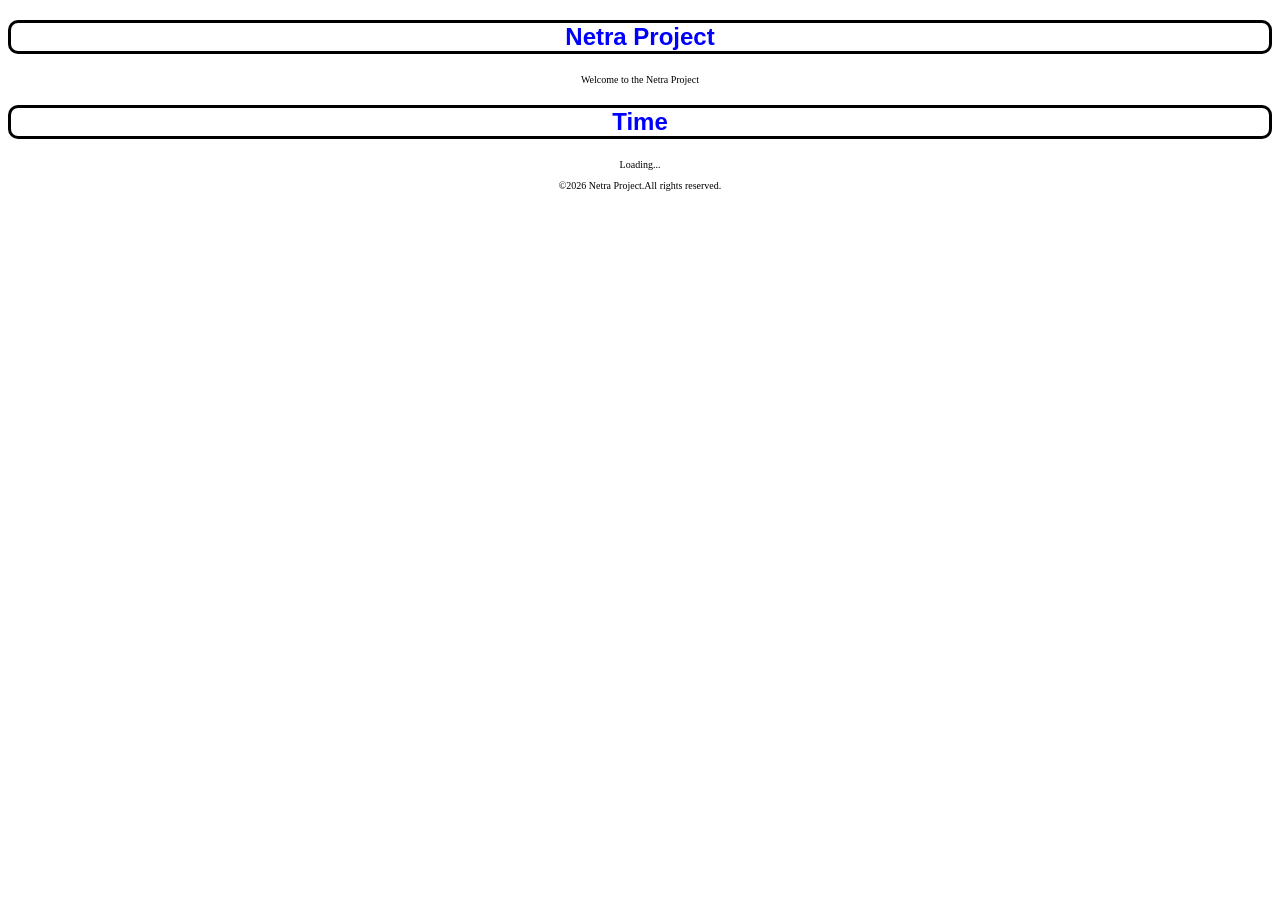
<file: index.html>
<!DOCTYPE html>
<html lang="en">
<head>
   <link rel="stylesheet" href="style.css">
</head>
<body>
    <header>
        <h2>Netra Project</h2>
    </header>
    <main>
        <p>Welcome to the Netra Project</p>
        <h2>Time</h2>
        <p id="current time">Loading...</p>
    </main>
    <footer>
        <p>&copy;2026 Netra Project.All rights reserved.</p>
    </footer>
</body>
</html>
</file>
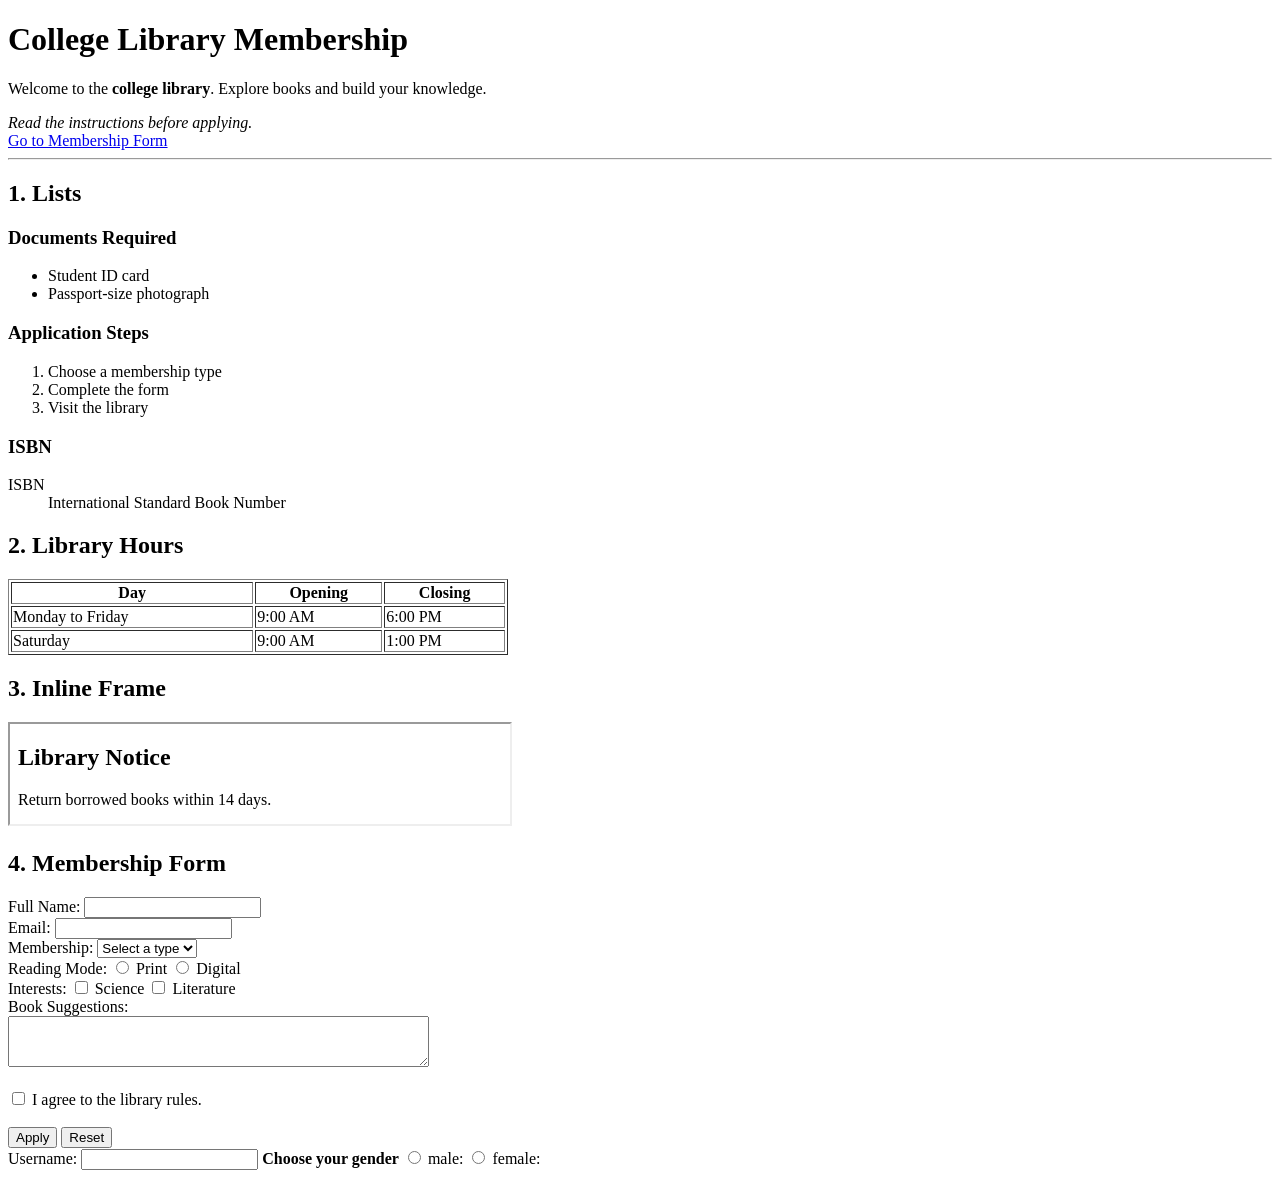
<file: Library Membership.html>
<!DOCTYPE html>
<html>
<head>
    <title>College Library Membership</title>
</head>
<body>

    <h1>College Library Membership</h1>

    <p>Welcome to the <strong>college library</strong>.
    Explore books and build your knowledge.</p>

    <em>Read the instructions before applying.</em>
    <br>

    <a href="#membership">Go to Membership Form</a>

    <hr>

    <h2>1. Lists</h2>

    <h3>Documents Required</h3>

    <ul>
        <li>Student ID card</li>
        <li>Passport-size photograph</li>
    </ul>

    <h3>Application Steps</h3>

    <ol>
        <li>Choose a membership type</li>
        <li>Complete the form</li>
        <li>Visit the library</li>
    </ol>

    <h3>ISBN</h3>

    <dl>
        <dt>ISBN</dt>
        <dd>International Standard Book Number</dd>
    </dl>

    <h2>2. Library Hours</h2>

    <table border="1" width="500">

        <tr>
            <th>Day</th>
            <th>Opening</th>
            <th>Closing</th>
        </tr>

        <tr>
            <td>Monday to Friday</td>
            <td>9:00 AM</td>
            <td>6:00 PM</td>
        </tr>

        <tr>
            <td>Saturday</td>
            <td>9:00 AM</td>
            <td>1:00 PM</td>
        </tr>

    </table>

    <h2>3. Inline Frame</h2>

    <iframe
        title="Library notice"
        srcdoc="<h2>Library Notice</h2><p>Return borrowed books within 14 days.</p>"
        width="500"
        height="100">
    </iframe>

    <h2>4. Membership Form</h2>

    <form id="membership">

        <label for="fullname">Full Name:</label>
        <input type="text" id="fullname" name="fullname" required>
        <br>

        <label for="email">Email:</label>
        <input type="email" id="email" name="email" required>
        <br>

        <label for="membershiptype">Membership:</label>

        <select id="membershiptype" name="membershiptype">
            <option value="">Select a type</option>
            <option value="student">Student</option>
            <option value="faculty">Faculty</option>
            <option value="general">General</option>
        </select>

        <br>

        Reading Mode:

        <input type="radio" id="print" name="readingmode" value="print">
        <label for="print">Print</label>

        <input type="radio" id="digital" name="readingmode" value="digital">
        <label for="digital">Digital</label>

        <br>

        Interests:

        <input type="checkbox" id="science" name="interests" value="science">
        <label for="science">Science</label>

        <input type="checkbox" id="literature" name="interests" value="literature">
        <label for="literature">Literature</label>

        <br>

        <label for="suggestions">Book Suggestions:</label>
        <br>

        <textarea id="suggestions" name="suggestions"
                  rows="3" cols="50"></textarea>

        <br><br>

        <input type="checkbox" id="agree" name="agree" required>
        <label for="agree">I agree to the library rules.</label>

        <br><br>

        <button type="submit">Apply</button>

        <button type="reset">Reset</button>

    </form>
    <form>
          <label for="username" > Username:</label>
          <input type="text" id="username" name="username">
          <b>Choose your gender</b>
          <input type="radio" id="male" name="male" >
          <label for="male">male:</label>
          <input type="radio" id="female" name="female">
          <label for="female"
          >female:</label>

    </form>
     
</html>
</file>
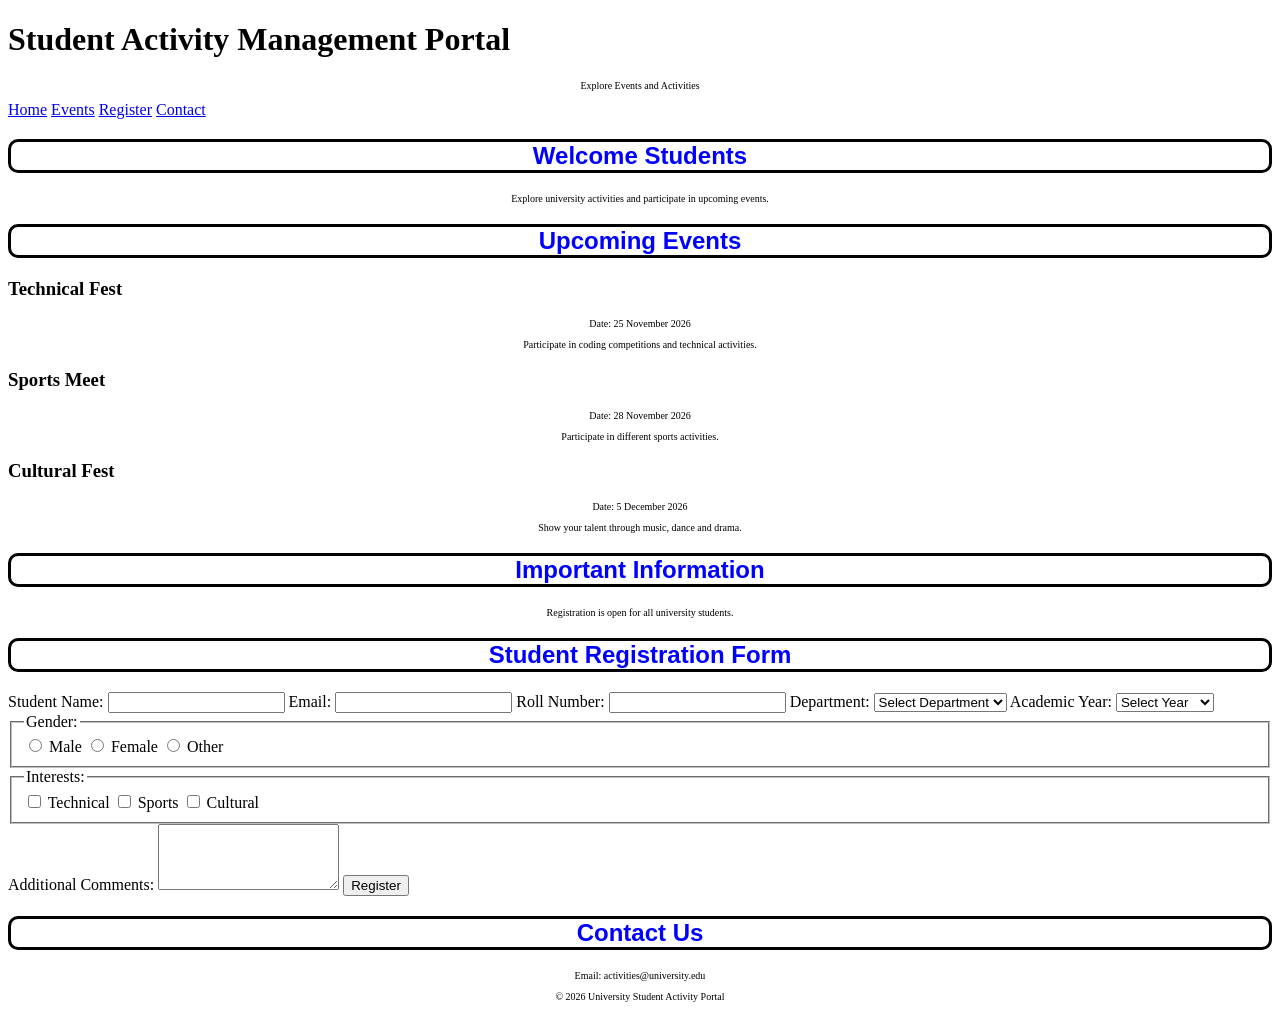
<file: Student Profile.html>
<!DOCTYPE html>
<html lang="en">
<head>
    <meta charset="UTF-8">
    <meta name="viewport" content="width=device-width, initial-scale=1.0">
    <meta name="description" content="University Student Activity Management Portal">
    <title>Student Activity Management Portal</title>
    <link rel="stylesheet" href="style.css">
</head>

<body>

    <header>
        <h1>Student Activity Management Portal</h1>
        <p>Explore Events and Activities</p>
    </header>

    <nav aria-label="Main Navigation">
        <a href="#home">Home</a>
        <a href="#events">Events</a>
        <a href="#register">Register</a>
        <a href="#contact">Contact</a>
    </nav>

    <main>

        <section id="home">
            <h2>Welcome Students</h2>
            <p>Explore university activities and participate in upcoming events.</p>
        </section>

        <section id="events">
            <h2>Upcoming Events</h2>

            <article>
                <h3>Technical Fest</h3>
                <p>Date: 25 November 2026</p>
                <p>Participate in coding competitions and technical activities.</p>
            </article>

            <article>
                <h3>Sports Meet</h3>
                <p>Date: 28 November 2026</p>
                <p>Participate in different sports activities.</p>
            </article>

            <article>
                <h3>Cultural Fest</h3>
                <p>Date: 5 December 2026</p>
                <p>Show your talent through music, dance and drama.</p>
            </article>
        </section>

        <aside>
            <h2>Important Information</h2>
            <p>Registration is open for all university students.</p>
        </aside>

        <section id="register">
            <h2>Student Registration Form</h2>

            <form action="#" method="post">

                <label for="name">Student Name:</label>
                <input type="text" id="name" name="name" required>

                <label for="email">Email:</label>
                <input type="email" id="email" name="email" required>

                <label for="roll">Roll Number:</label>
                <input type="text" id="roll" name="roll" required>

                <label for="department">Department:</label>
                <select id="department" name="department" required>
                    <option value="">Select Department</option>
                    <option>CSE</option>
                    <option>ECE</option>
                    <option>IT</option>
                    <option>AI & ML</option>
                </select>

                <label for="year">Academic Year:</label>
                <select id="year" name="year" required>
                    <option value="">Select Year</option>
                    <option>First Year</option>
                    <option>Second Year</option>
                    <option>Third Year</option>
                    <option>Fourth Year</option>
                </select>

                <fieldset>
                    <legend>Gender:</legend>
                    <label><input type="radio" name="gender" value="male" required> Male</label>
                    <label><input type="radio" name="gender" value="female"> Female</label>
                    <label><input type="radio" name="gender" value="other"> Other</label>
                </fieldset>

                <fieldset>
                    <legend>Interests:</legend>
                    <label><input type="checkbox" name="interest" value="technical"> Technical</label>
                    <label><input type="checkbox" name="interest" value="sports"> Sports</label>
                    <label><input type="checkbox" name="interest" value="cultural"> Cultural</label>
                </fieldset>

                <label for="comments">Additional Comments:</label>
                <textarea id="comments" name="comments" rows="4"></textarea>

                <button type="submit">Register</button>

            </form>
        </section>

    </main>

    <footer id="contact">
        <h2>Contact Us</h2>
        <p>Email: activities@university.edu</p>
        <p>&copy; 2026 University Student Activity Portal</p>
    </footer>

</body>
</html>
</file>
<file: style.css>
h2{
    text-align:center;
    color:  blue;
    font-size: 24px;
    font-family:Arial, Helvetica, sans-serif;
    border: 3px solid black;
    border-radius:10px;
}
p{
    text-align: center;
    color:black;
    font-size:10px;
}
</file>
